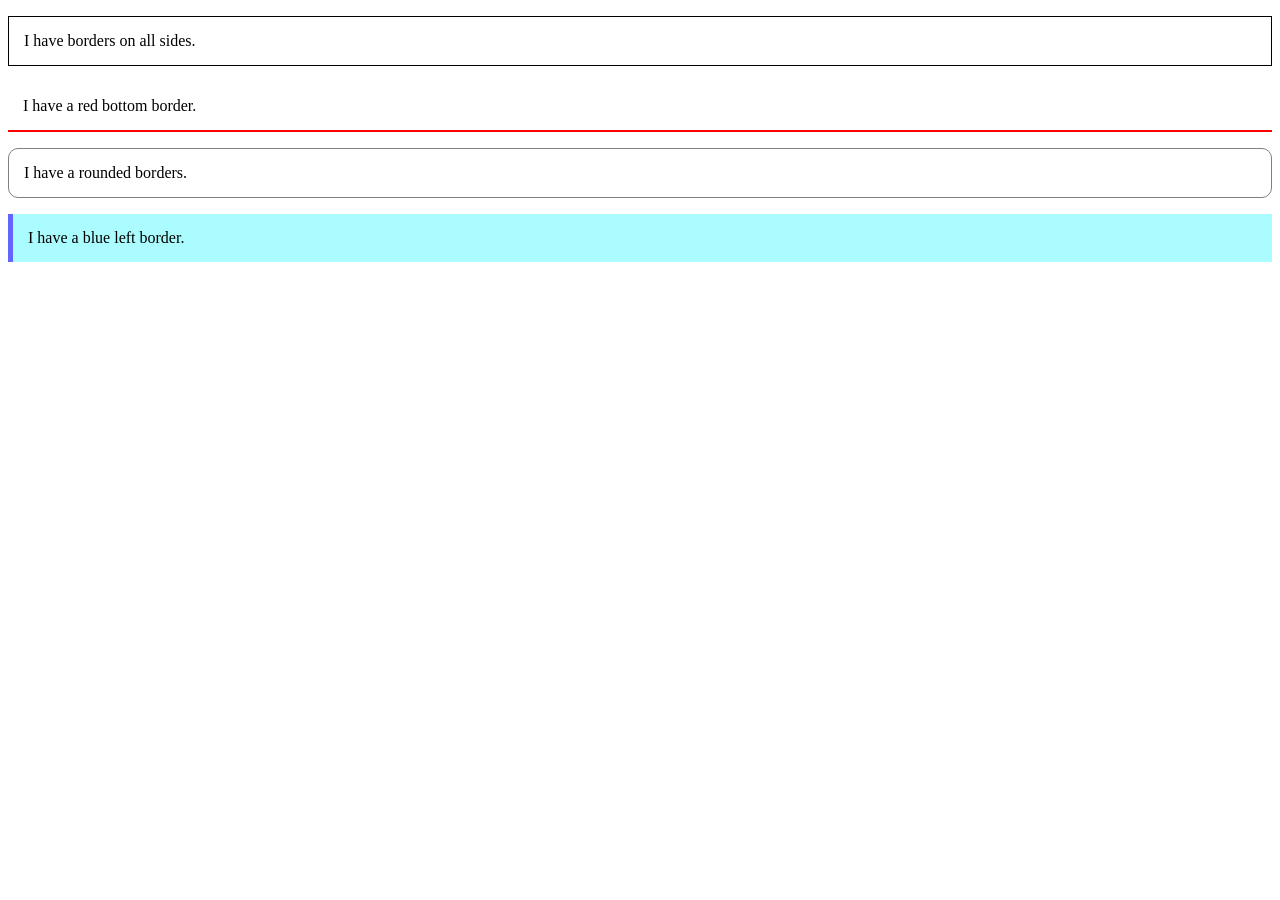
<file: index.html>
<!DOCTYPE html>
<html lang="en">
    <head>
        <meta charset="UTF-8">
        <meta name="viewport" content="width=device-width, initial-scale=1.0">
        <title>Document</title>
        <link rel="stylesheet" href="styles.css">
    </head>
    <body>
        <!-- Exercise 1 -->
         <p id="a">I have borders on all sides.</p>
         <p id="b">I have a red bottom border.</p>
         <p id="c">I have a rounded borders.</p>
         <p id="d">I have a blue left border.</p>
    </body>
</html>
</file>
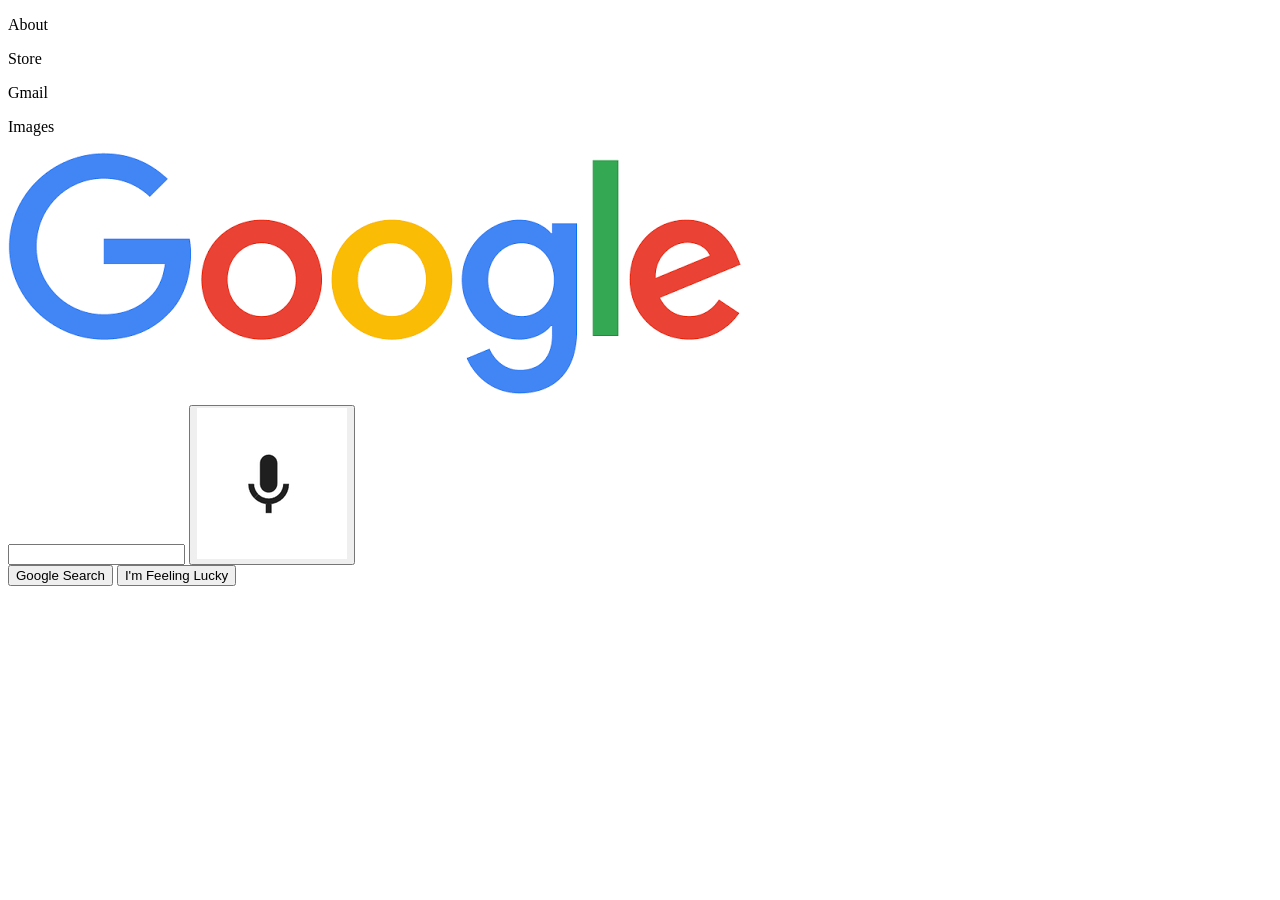
<file: exercise_2.html>
<!DOCTYPE html>
<html lang="en">
    <head>
        <meta charset="UTF-8">
        <meta name="viewport" content="width=device-width, initial-scale=1.0">
        <title>Document</title>
        <link rel="stylesheet" href="styles.css">
    </head>
    <body>
        <header>
            <!-- Here is the top of Google -->
             <div class="top-left">
                <p>About</p>
                <p>Store</p>
             </div>
             <div class="top-right">
                <div>
                <p class="c">Gmail</p>
                <p class="d">Images</p>
                <!-- <img src="img/9_dots.png" alt="Icon of 9 dots"> -->
             </div>
        </header> 

        <main>
            <div id="google">
                <img src="img/images.png" alt="Google Logo">
            </div>

           <div class="search-box">
                <input class="barra_escribir" type="text">
                <button class="microfono" type="button">
                    <img src="img/download.png" alt="Microfono">
                </button>
            </div>
                <div class="google-buttons">
                    <button>Google Search</button>
                    <button>I'm Feeling Lucky</button>
                </div>
        </main>
    </body>
</html>
</file>
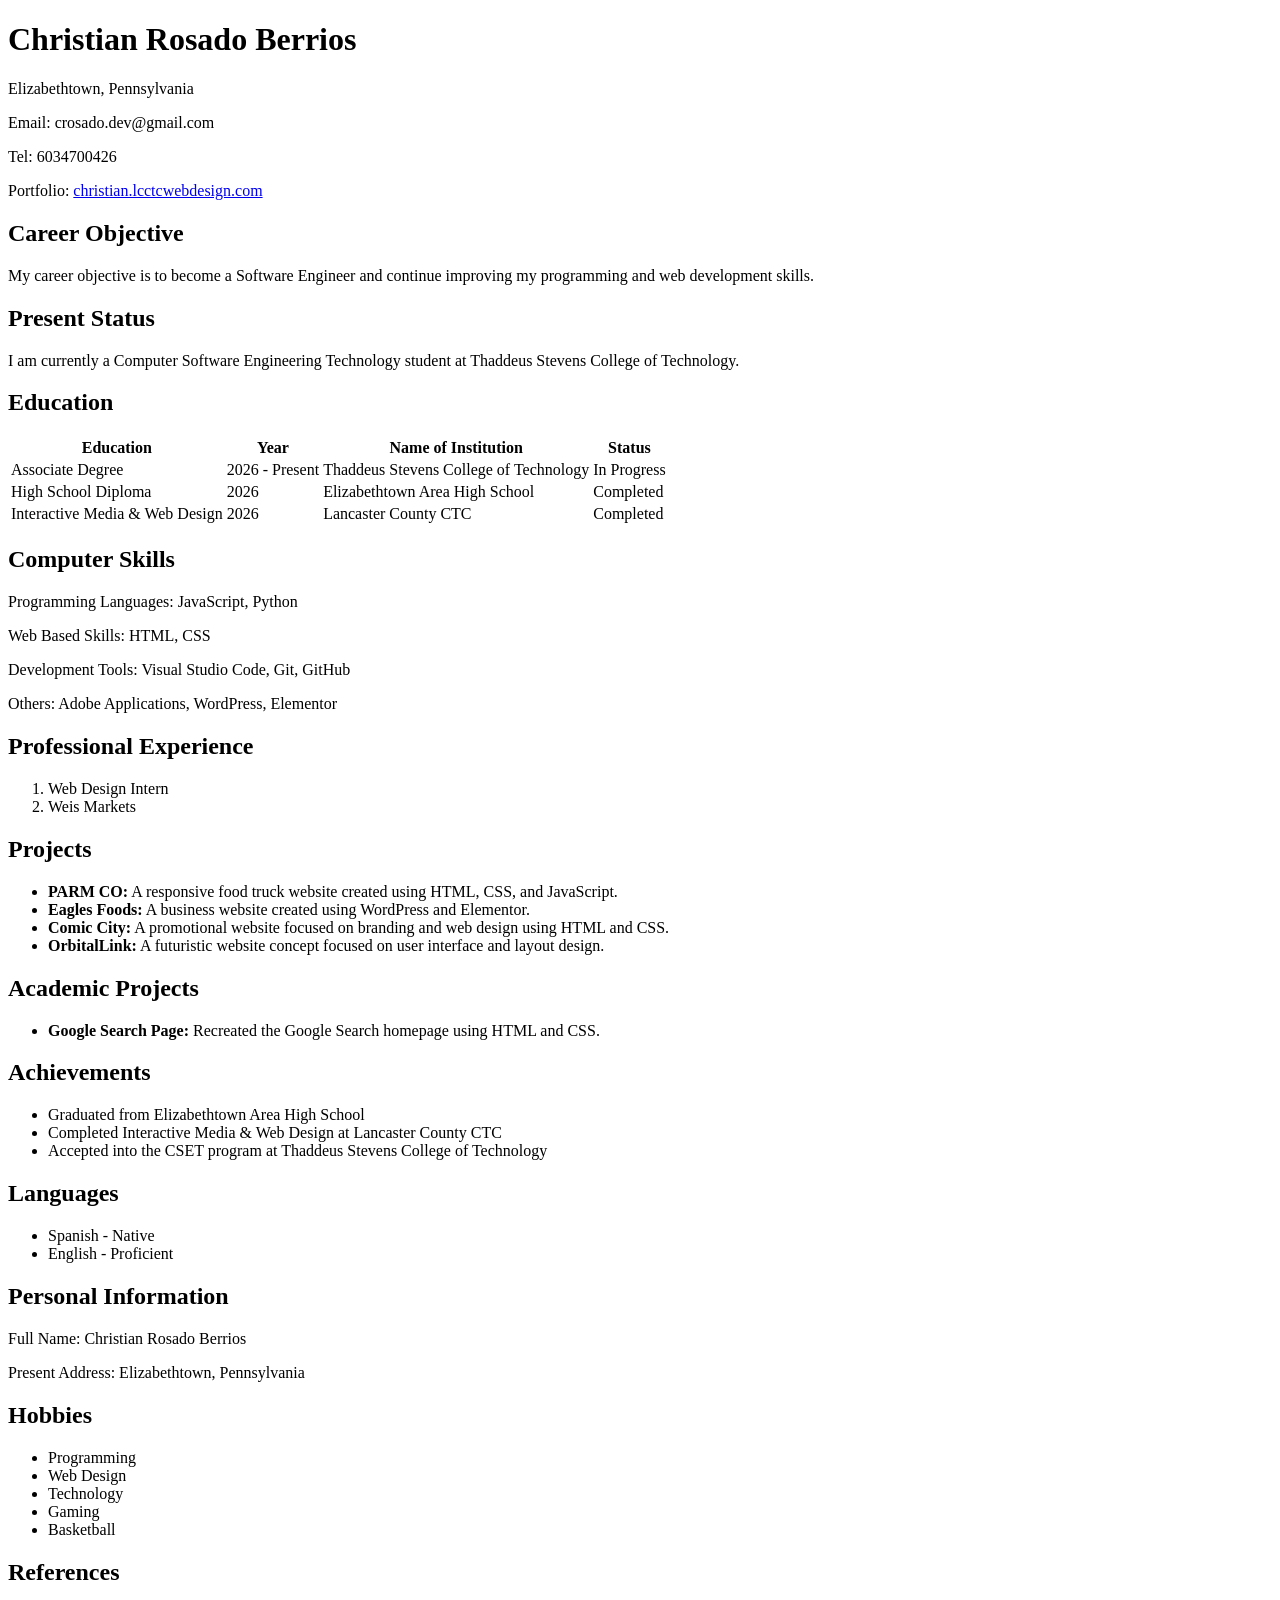
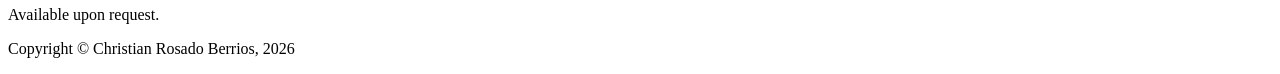
<file: exercise_3.html>
<!DOCTYPE html>
<html lang="en">
    <head>
        <meta charset="UTF-8">
        <title>Christian Rosado Berrios CV</title>
        <link rel="stylesheet" href="styles.css">
    </head>

    <body>

        <h1>Christian Rosado Berrios</h1>
        <p>Elizabethtown, Pennsylvania</p>
        <p>Email: crosado.dev@gmail.com</p>
        <p>Tel: 6034700426</p>
        <p>
            Portfolio:
            <a href="http://christian.lcctcwebdesign.com/">
                christian.lcctcwebdesign.com
            </a>
        </p>

        <h2>Career Objective</h2>

        <p>
            My career objective is to become a Software Engineer and continue
            improving my programming and web development skills.
        </p>


        <h2>Present Status</h2>

        <p>
            I am currently a Computer Software Engineering Technology student
            at Thaddeus Stevens College of Technology.
        </p>


        <h2>Education</h2>

        <table>
            <tr>
                <th>Education</th>
                <th>Year</th>
                <th>Name of Institution</th>
                <th>Status</th>
            </tr>

            <tr>
                <td>Associate Degree</td>
                <td>2026 - Present</td>
                <td>Thaddeus Stevens College of Technology</td>
                <td>In Progress</td>
            </tr>

            <tr>
                <td>High School Diploma</td>
                <td>2026</td>
                <td>Elizabethtown Area High School</td>
                <td>Completed</td>
            </tr>

            <tr>
                <td>Interactive Media & Web Design</td>
                <td>2026</td>
                <td>Lancaster County CTC</td>
                <td>Completed</td>
            </tr>
        </table>


        <h2>Computer Skills</h2>

        <p>Programming Languages: JavaScript, Python</p>
        <p>Web Based Skills: HTML, CSS</p>
        <p>Development Tools: Visual Studio Code, Git, GitHub</p>
        <p>Others: Adobe Applications, WordPress, Elementor</p>


        <h2>Professional Experience</h2>

        <ol>
            <li>Web Design Intern</li>
            <li>Weis Markets</li>
        </ol>


        <h2>Projects</h2>

        <ul>
            <li>
                <b>PARM CO:</b>
                A responsive food truck website created using HTML,
                CSS, and JavaScript.
            </li>

            <li>
                <b>Eagles Foods:</b>
                A business website created using WordPress and Elementor.
            </li>

            <li>
                <b>Comic City:</b>
                A promotional website focused on branding and web design
                using HTML and CSS.
            </li>

            <li>
                <b>OrbitalLink:</b>
                A futuristic website concept focused on user interface
                and layout design.
            </li>
        </ul>


        <h2>Academic Projects</h2>

        <ul>
            <li>
                <b>Google Search Page:</b>
                Recreated the Google Search homepage using HTML and CSS.
            </li>
        </ul>


        <h2>Achievements</h2>

        <ul>
            <li>Graduated from Elizabethtown Area High School</li>
            <li>Completed Interactive Media & Web Design at Lancaster County CTC</li>
            <li>Accepted into the CSET program at Thaddeus Stevens College of Technology</li>
        </ul>


        <h2>Languages</h2>

        <ul>
            <li>Spanish - Native</li>
            <li>English - Proficient</li>
        </ul>


        <h2>Personal Information</h2>

        <p>Full Name: Christian Rosado Berrios</p>
        <p>Present Address: Elizabethtown, Pennsylvania</p>


        <h2>Hobbies</h2>

        <ul>
            <li>Programming</li>
            <li>Web Design</li>
            <li>Technology</li>
            <li>Gaming</li>
            <li>Basketball</li>
        </ul>


        <h2>References</h2>

        <p>Available upon request.</p>


        <footer>
            <p>Copyright © Christian Rosado Berrios, 2026</p>
        </footer>

    </body>
</html>
</file>
<file: styles.css>
#a{
    border: 1px solid black;
    padding: 15px;
}
#b{
    border-bottom: 2px solid red;
    padding: 15px;
}
#c{
    border-radius: 10px;
    border: 1px solid gray;
    padding: 15px;
}
#d{
    border-left: 5px solid rgb(99, 99, 255);
    background-color:  rgb(170, 252, 255);
    padding: 15px;
}
</file>
